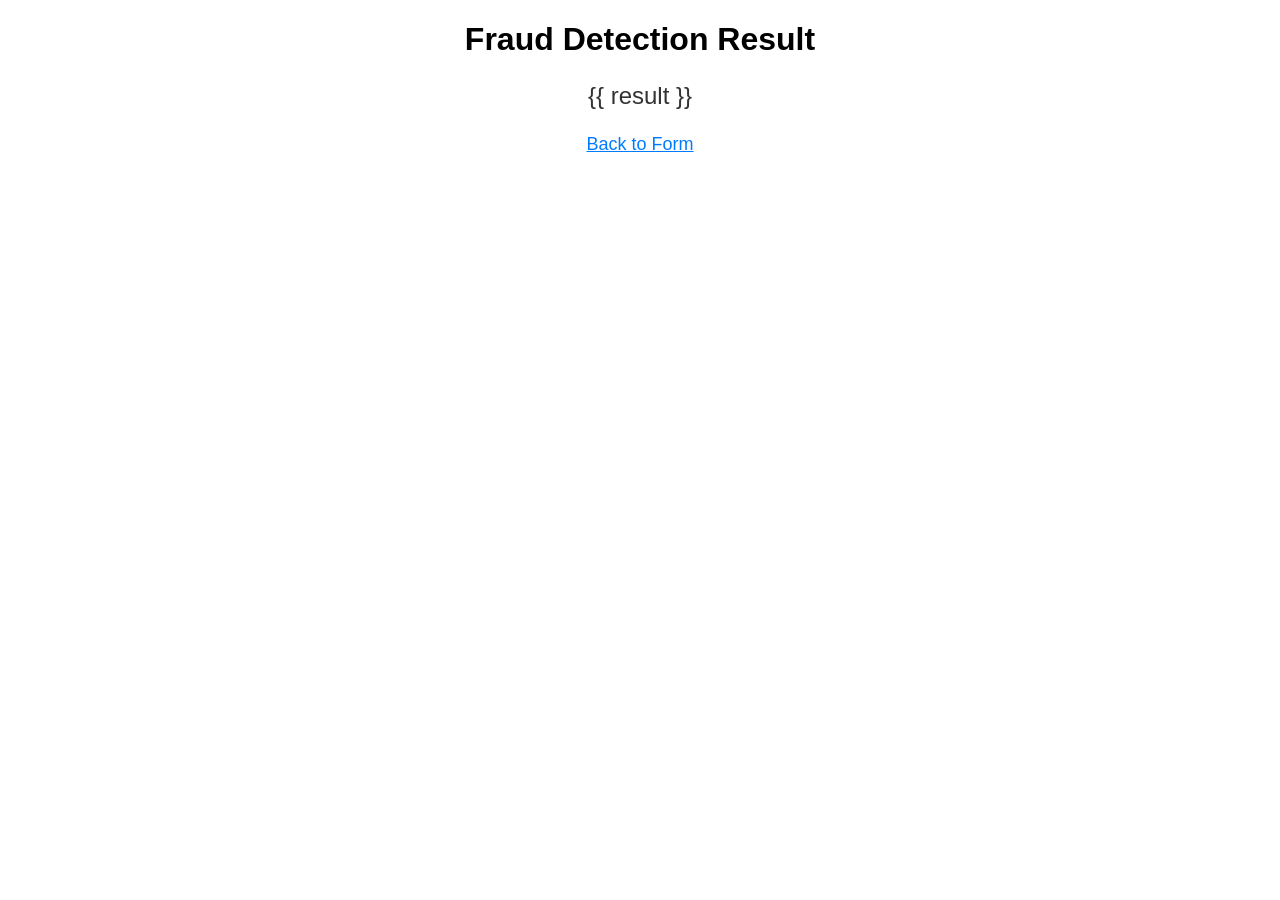
<file: output.html>
<!DOCTYPE html>
<html lang="en">
<head>
    <meta charset="UTF-8">
    <meta name="viewport" content="width=device-width, initial-scale=1.0">
    <title>Fraud Detection Result</title>
    <style>
        body {
            font-family: Arial, sans-serif;
            margin: 20px;
        }
        h1 {
            text-align: center;
        }
        p {
            font-size: 24px; /* Font size for the output text */
            text-align: center;
            color: #333;
        }
        a {
            display: block;
            text-align: center;
            margin-top: 20px;
            font-size: 18px;
            color: #007bff;
        }
        a:hover {
            text-decoration: underline;
        }
    </style>
</head>
<body>
    <h1>Fraud Detection Result</h1>
    <p>{{ result }}</p>
    <a href="/">Back to Form</a>
</body>
</html>
</file>
